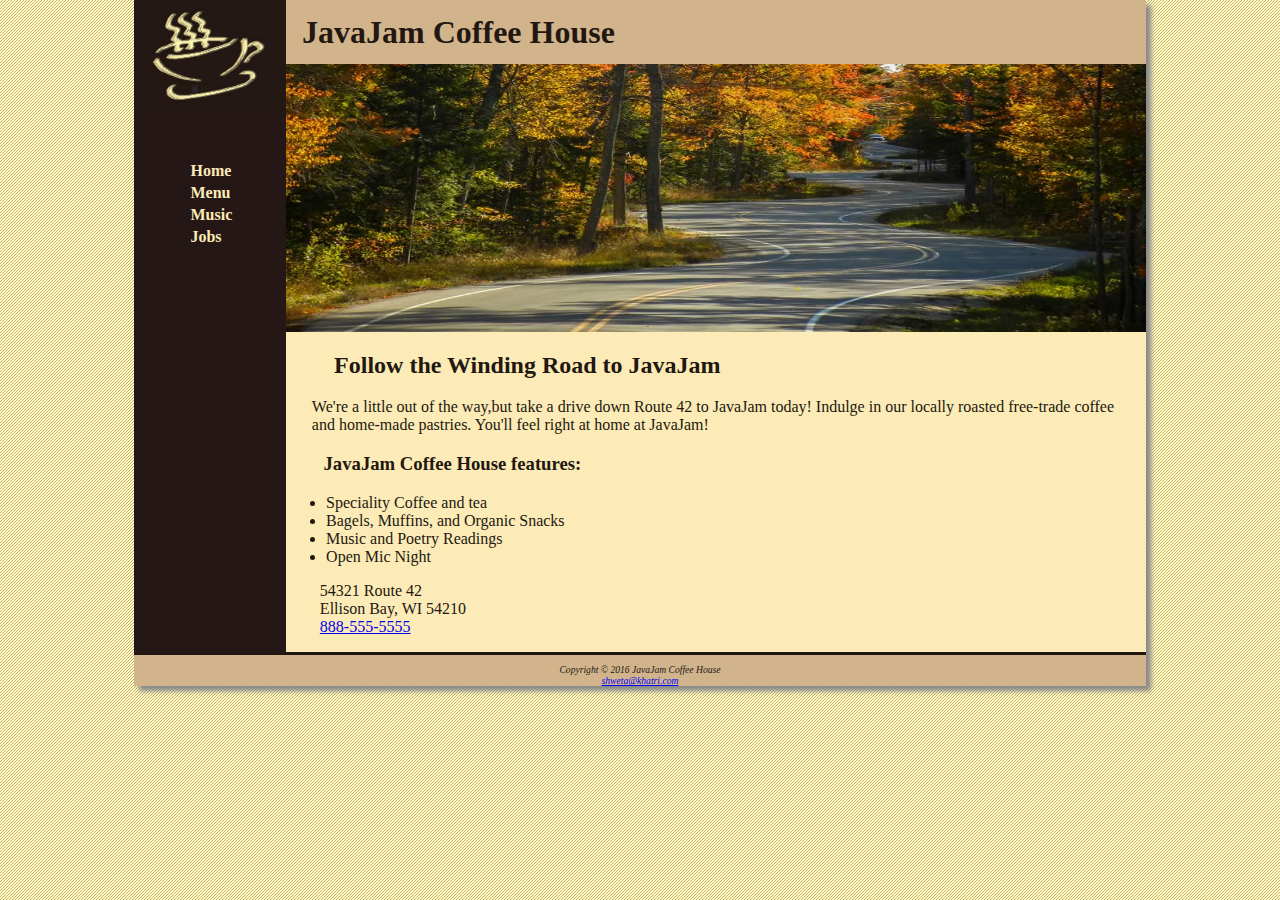
<file: Khatri_JavaJam/Khatri_JavaJam/index.html>
<html>
<link rel ="stylesheet" href="javajam.css"/>
<div id = "wrapper">
<div id = "sidebar">
<img src="images/javajamlogo.jpg" alt="heroroad" tittle = "heroroad" width = "100%"/>
<div id="nav">
<table>
<tr><td><Strong><a href="index.html">Home</a></Strong></td></tr>
<tr><td><Strong><a href="menu.html">Menu</a></Strong></td></tr>
<tr><td><Strong><a href="music.html">Music</a></Strong></td></tr>
<tr><td><Strong><a href="menu.html">Jobs</a></Strong></td></tr>
</table>
</div>
</div>
<div id = "main">
<head>
<h1>&nbsp JavaJam Coffee House</h1>
</head>	
<body>
<img src="images/heroroad.jpg" alt="heroroad" tittle = "heroroad" width = "100%" height = "30%" margin-top = "0"/>
<h2>&nbsp &nbsp &nbsp &nbsp Follow the Winding Road to JavaJam</h2>
<p>We're a little out of the way,but take a drive down Route 42 to JavaJam today! Indulge in our locally roasted free-trade coffee and home-made pastries. You'll feel right at home at JavaJam!</p>
<h3>&nbsp &nbsp &nbsp &nbsp JavaJam Coffee House features:</h3> 
<ul>
 <li>Speciality Coffee and tea</li>
 <li>Bagels, Muffins, and Organic Snacks</li>
 <li>Music and Poetry Readings</li>
 <li>Open Mic Night</li>
</ul>

<p>&nbsp 54321 Route 42</br>&nbsp Ellison Bay, WI 54210</br>&nbsp <a href="tel:+18885555555">888-555-5555</a></p>
</div>
<footer>
  <p>Copyright &copy 2016 JavaJam Coffee House</br><a href="mailto:shweta@khatri.com">shweta@khatri.com</a></p>
</footer>
</div>
</body>
</html>
</file>
<file: Khatri_JavaJam/Khatri_JavaJam/javajam.css>
h1 {
    width: 100%;
    color: #221811;
	background-color: #D2B48C;
	line-height: 200%;	
	margin-top: 0;
	margin-bottom: 0;
	
}

body {
	margin-top: 0;
	background-image: url("images/background.gif");;
}

footer {
    background-color: #D2B48C;
	clear: both;
	text-align: center;
	font-size: 0.60em;
	font-style: italic;
	border-top: solid
}
#music img{
	float: left;
	margin-left: 17%;
}

#music h3
{
	background-color: #D2B48C;
	border-bottom: solid
}
#nav {
	margin-top: 30%;
	margin-left: 35%;
	text-align: center;
	font-weight: bold;
	text-decoration: none;
	color: #FCEBB6
}


#nav a {
	text-decoration: none;
	color: #FCEBB6	
}

#wrapper {
	margin-left:10%;
    width: 80%;
	color:#221811;
	background: #251716;
	font-family: Verdana, Arial, sans-serif font;
	box-shadow: 5px 5px 5px #888888
	
  	
}
#sidebar
{
float:left;
width:15%;

}

#main
{
float:right;
width:85%;
background: #FCEBB6;
}

#main p
{
   margin-left:3%;
   margin-right:3%;   
}
</file>
